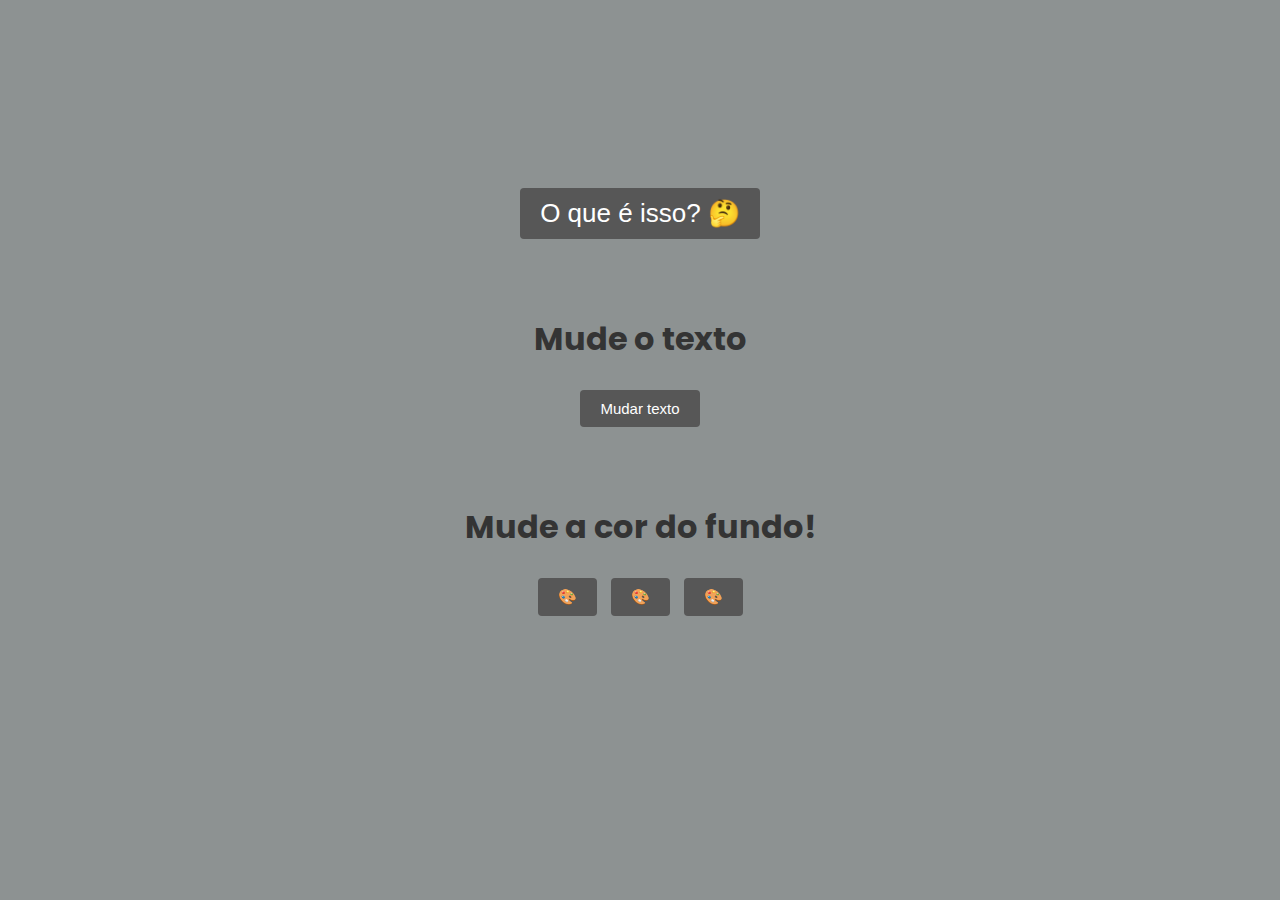
<file: aula3 javascript/index.html>
<!DOCTYPE html>
<html lang="en">

<head>
    <meta charset="UTF-8">
    <meta name="viewport" content="width=device-width, initial-scale=1.0">
    <title>Site Criativo 🎨</title>
    <link href="https://fonts.googleapis.com/css2?family=Poppins&display=swap" rel="stylesheet">
    <style>
        body {
            background-color: rgb(141, 146, 146);
            color: rgb(52, 52, 52);
            text-align: center;
            font-family: 'Poppins', sans-serif;
            transition: background 1s ease-in-out; /*transição*/
        }

        button[name="bemvindo"],
        button {
            background-color: rgb(87, 87, 87);
            color: white;
            border: none;
            padding: 10px 20px;
            margin: 5px;
            border-radius: 4px;
            cursor: pointer;/*muda o cursor quando passa em cima*/
        }

        button[name="bemvindo"] {
            font-size: 26px;
        }

        button {
            font-size: 15px;
        }

        button:hover { /*da um charme quando o cursor passa em cima*/
            transform: scale(1.05);
            background-color: #5c5c5c;
        }
    </style>
</head>

<body>
    <!--Bem vindo-->
    <br><br><br><br><br><br><br>
    <button name="bemvindo" onclick="saudacao()">O que é isso? &#129300;</button>

    <script>
        function saudacao() {
            alert("SEJA BEM-VINDO/A! Você está agora em um site onde pode PERSONALIZAR! Saia clicando e descubra maravilhas do CSS!");
        }

        function mudarTexto() {
            const texto = document.getElementById('titulo-principal');
            texto.innerHTML = '&#129321;';
        }

        function ativarModoGreen() {
            // fundo da página
            document.body.style.backgroundColor = 'lightgreen';
            document.body.style.color = 'green';

            // textos (com classe 'texto-mudavel')
            const textos = document.getElementsByClassName('texto-mudavel');
            for (let i = 0; i < textos.length; i++) {
                textos[i].style.color = 'green';
            }

            // botões
            const botoes = document.getElementsByTagName('button');
            for (let i = 0; i < botoes.length; i++) {
                botoes[i].style.backgroundColor = 'green';
                botoes[i].style.color = '#90ee90'; // verdinho claro 💚
                botoes[i].style.border = '1px solid #90ee90';
            }
        }
        function ativarModoBlue() {
            // fundo da página
            document.body.style.backgroundColor = 'lightblue';
            document.body.style.color = 'blue';

            // textos (com classe 'texto-mudavel')
            const textos = document.getElementsByClassName('texto-mudavel');
            for (let i = 0; i < textos.length; i++) {
                textos[i].style.color = 'blue';
            }

            // botões
            const botoes = document.getElementsByTagName('button');
            for (let i = 0; i < botoes.length; i++) {
                botoes[i].style.backgroundColor = 'blue';
                botoes[i].style.color = 'lightblue'; 
                botoes[i].style.border = '1px solid #90ee90';
            }
        }
        function ativarModoCoral(){
             // fundo da página
             document.body.style.backgroundColor = 'lightcoral';
            document.body.style.color = 'white';

            // textos (com classe 'texto-mudavel')
            const textos = document.getElementsByClassName('texto-mudavel');
            for (let i = 0; i < textos.length; i++) {
                textos[i].style.color = 'white';
            }

            // botões
            const botoes = document.getElementsByTagName('button');
            for (let i = 0; i < botoes.length; i++) {
                botoes[i].style.backgroundColor = 'white';
                botoes[i].style.color = 'lightcoral'; 
                botoes[i].style.border = '1px solid #90ee90';
            }
        }

    </script>
   

    <!-- Muda o texto -->
    <br><br><br>
    <h1 id="titulo-principal">Mude o texto</h1>
    <button onclick="mudarTexto()">Mudar texto</button>


    <!-- Muda o fundo da página -->
    <br><br><br>
    <h1 class="texto-mudavel">Mude a cor do fundo!</h1>
    <button onclick="ativarModoGreen()">🎨</button>
    <button onclick="ativarModoBlue()">🎨</button>
    <button onclick="ativarModoCoral()">🎨</button>
    
</body>

</html>
</file>
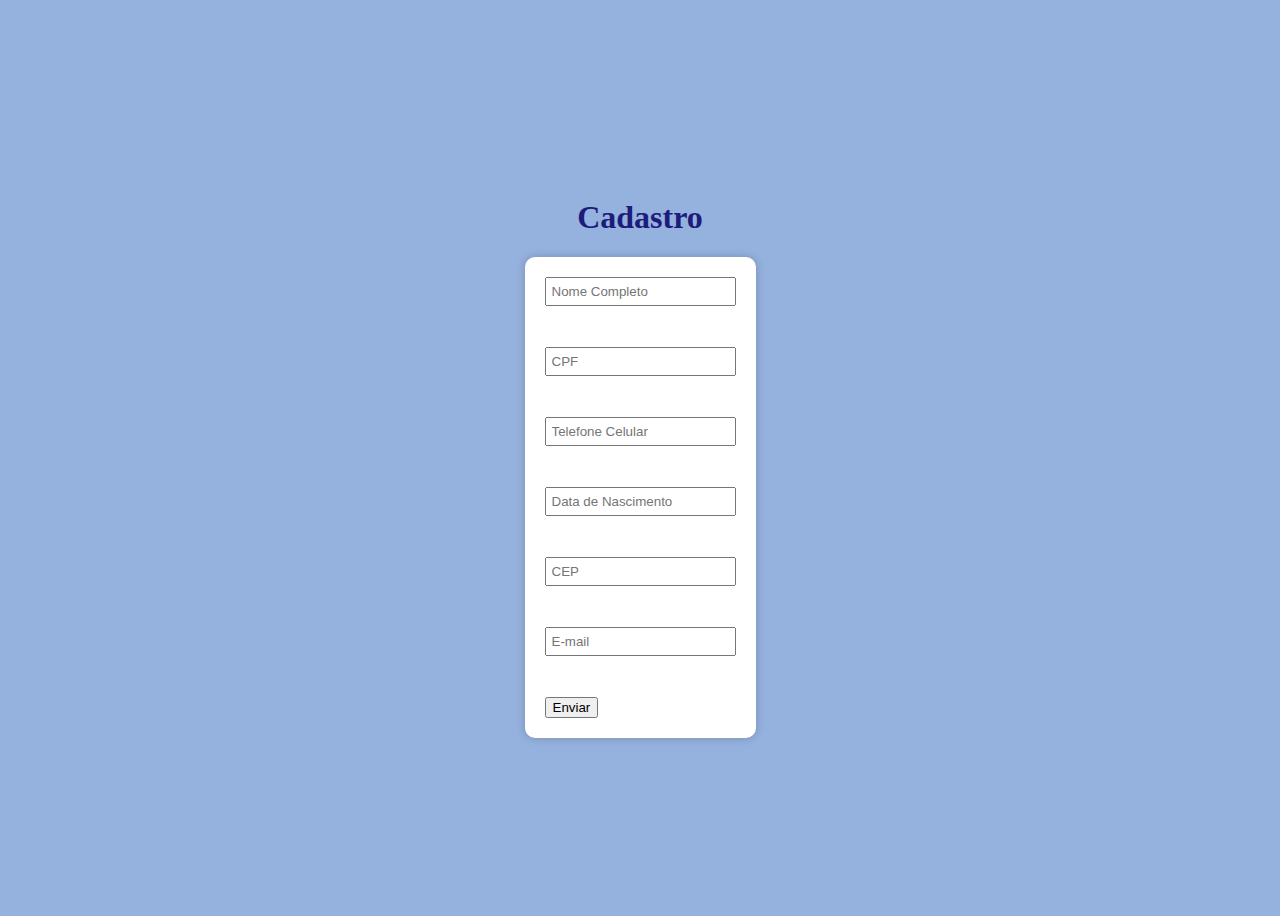
<file: aula4 mascara/index.html>
<!DOCTYPE html>
<html lang="en">

<head>
    <meta charset="UTF-8">
    <meta id="viewport" content="width=device-width, initial-scale=1.0">
    <title>Cadastro</title>
    <link rel="stylesheet" href="style.css">
</head>

<body>
    <div class="container">
    <h1>Cadastro</h1>
    <form onsubmit="return validar()">

        <input type="text" id="nome" placeholder="Nome Completo"> <br><br>

        <input type="text" id="cpf" placeholder="CPF" maxlength="14" oninput="formatarCPF(event)">
        <span class="erro" id="erro-cpf"></span><br><br>

        <input type="text" id="fone" placeholder="Telefone Celular" maxlength="15"
            oninput="formatarFone(event)">
        <span class="erro" id="erro-fone"></span><br><br>

        <input type="text" id="data" placeholder="Data de Nascimento" maxlength="10"
            oninput="formatarData(event)">
        <span class="erro" id="erro-data"></span><br><br>

        <input type="text" id="cep" placeholder="CEP" maxlength="9" oninput="formatarCEP(event)">
        <span class="erro" id="erro-cep"></span><br><br>

        <input type="text" id="email" placeholder="E-mail">
        <span class="erro" id="erro-email"></span><br><br>

        <button type="submit">Enviar</button>

    </form>
</div>

    <script>
        //Replace
        function formatarCPF(e) { //Define uma função chamada formatarCPF que recebe um evento e (por exemplo, o evento de digitação no input).
            let valor = e.target.value; //Captura o valor atual do campo onde o usuário está digitando.
            valor = valor.replace(/\D/g, ""); //Remove tudo que não for número. Isso garante que o restante do código lide só com dígitos.
            valor = valor.replace(/(\d{3})(\d)/, "$1.$2");//Insere um ponto após os três primeiros dígitos do CPF
            valor = valor.replace(/(\d{3})(\d)/, "$1.$2");//Insere outro ponto após os próximos três dígitos.
            valor = valor.replace(/(\d{3})(\d{1,2})$/, "$1-$2");//Insere o traço antes dos dois últimos dígitos, que são o dígito verificador do CPF.
            e.target.value = valor;//Atualiza o valor do campo com o CPF já formatado.
        }
        function formatarFone(e) {
            let valor = e.target.value;
            valor = valor.replace(/\D/g, "");
            valor = valor.replace(/^(\d{2})(\d)/g, "($1) $2");
            valor = valor.replace(/(\d{4,5})(\d{4})$/, "$1-$2");
            e.target.value = valor;
        }
        function formatarData(e) {
            let valor = e.target.value;
            valor = valor.replace(/\D/g, "");
            valor = valor.replace(/(\d{2})(\d)/, "$1/$2");
            valor = valor.replace(/(\d{2})(\d)/, "$1/$2");
            e.target.value = valor;
        }
        function formatarCEP(e) {
            let valor = e.target.value;
            valor = valor.replace(/\D/g, "");
            valor = valor.replace(/(\d{5})(\d)/, "$1-$2");
            e.target.value = valor;
        }


        // Função de validação dos campos ao enviar
        function validar() {
            let valido = true;

            // Pega os valores digitados
            const cpf = document.getElementById("cpf").value.trim();
            const fone = document.getElementById("fone").value.trim();
            const data = document.getElementById("data").value.trim();
            const cep = document.getElementById("cep").value.trim();
            const email = document.getElementById("email").value.trim();

            // Expressões regulares para validar os formatos
            const regexCPF = /^\d{3}\.\d{3}\.\d{3}-\d{2}$/;
            const regexFone = /^\(\d{2}\)\s?\d{4,5}-\d{4}$/;
            const regexData = /^\d{2}\/\d{2}\/\d{4}$/;
            const regexCEP = /^\d{5}-\d{3}$/;
            const regexEmail = /^[^\s@]+@[^\s@]+\.[^\s@]+$/;

            // Limpa mensagens anteriores
            document.getElementById("erro-cpf").textContent = "";
            document.getElementById("erro-fone").textContent = "";
            document.getElementById("erro-data").textContent = "";
            document.getElementById("erro-cep").textContent = "";
            document.getElementById("erro-email").textContent = "";

            // Valida CPF
            if (!regexCPF.test(cpf)) {
                document.getElementById("erro-cpf").textContent = "CPF incompleto ou inválido.";
                valido = false;
            }

            // Valida Telefone
            if (!regexFone.test(fone)) {
                document.getElementById("erro-fone").textContent = "Telefone incompleto ou inválido.";
                valido = false;
            }

            // Valida Data
            if (!regexData.test(data)) {
                document.getElementById("erro-data").textContent = "Data de nascimento incompleta ou inválida.";
                valido = false;
            }

            // Valida CEP
            if (!regexCEP.test(cep)) {
                document.getElementById("erro-cep").textContent = "CEP incompleto ou inválido.";
                valido = false;
            }

            // Valida E-mail
            if (!regexEmail.test(email)) {
                document.getElementById("erro-email").textContent = "E-mail incompleto ou inválido.";
                valido = false;
            }

            return valido; // true envia o form, false bloqueia
        }

    </script>

</body>

</html>
</file>
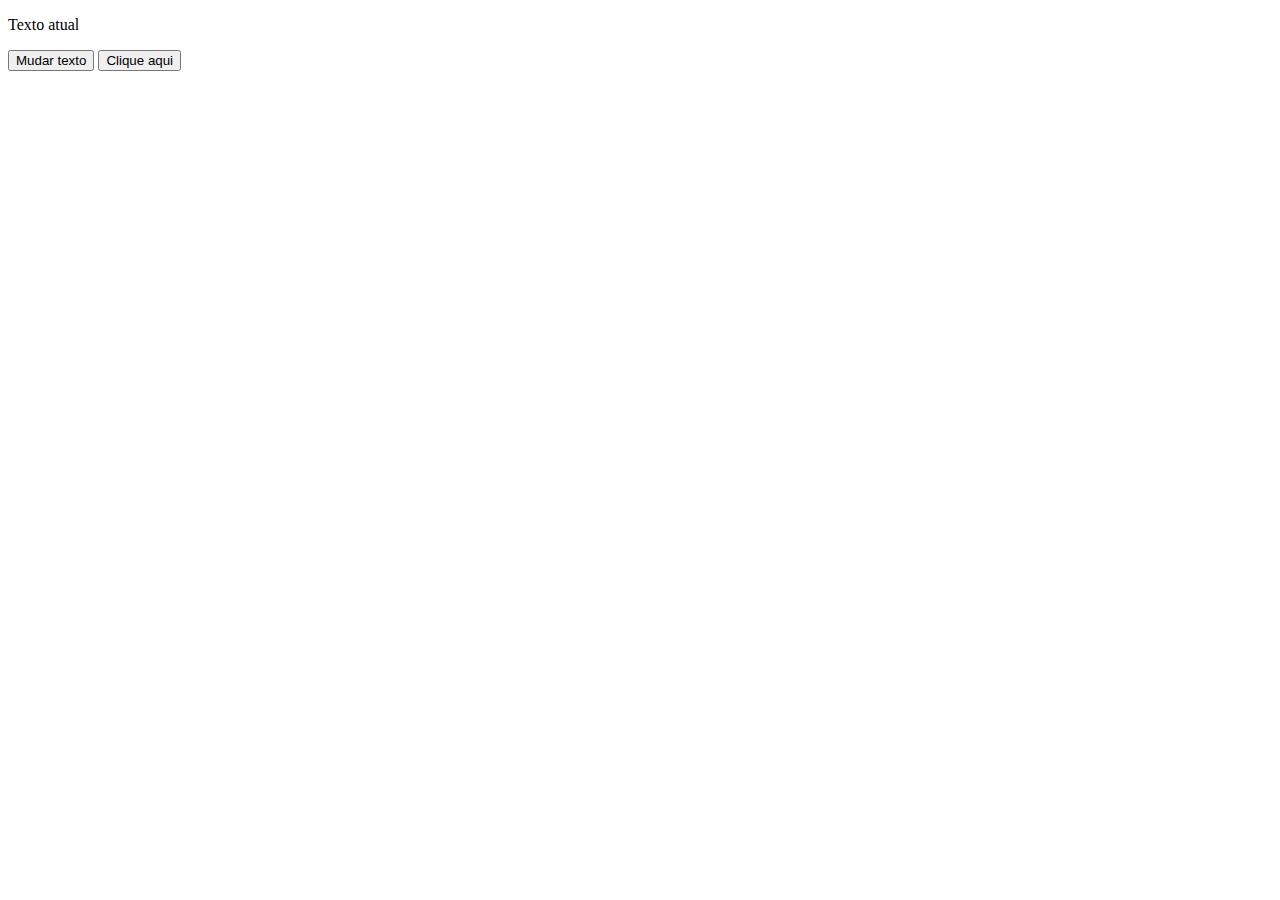
<file: aula3 javascript/button.html>
<!DOCTYPE html>
<html lang="en">

<head>
    <meta charset="UTF-8">
    <meta name="viewport" content="width=device-width, initial-scale=1.0">
    <title>Button</title>
</head>

<body>
    <p id="texto">Texto atual</p>
    <button onclick="document.getElementById('texto')
                    .innerHTML='Novo texto'">Mudar texto </button>

    <script>
        function saudacao() {
            alert("Bem-Vindo!");
        }
    </script>
    <button onclick=" saudacao()">Clique aqui</button>

    
</body>


</html>
</file>
<file: aula4 mascara/style.css>
body {
    background-color: rgb(149, 177, 222);
    color: rgb(28, 28, 123);

}

.erro {
    color: red;
    font-size: 0.9em;
}

input {
    display: block;
    margin-bottom: 5px;
    padding: 5px;

}

.container {
    display: flex;
    flex-direction: column;
    align-items: center;
    justify-content: center;
    min-height: 100vh;
    /* centraliza verticalmente */
}

form {
    background-color: white;
    padding: 20px;
    border-radius: 10px;
    box-shadow: 0 0 10px rgba(0, 0, 0, 0.2);
}
</file>
